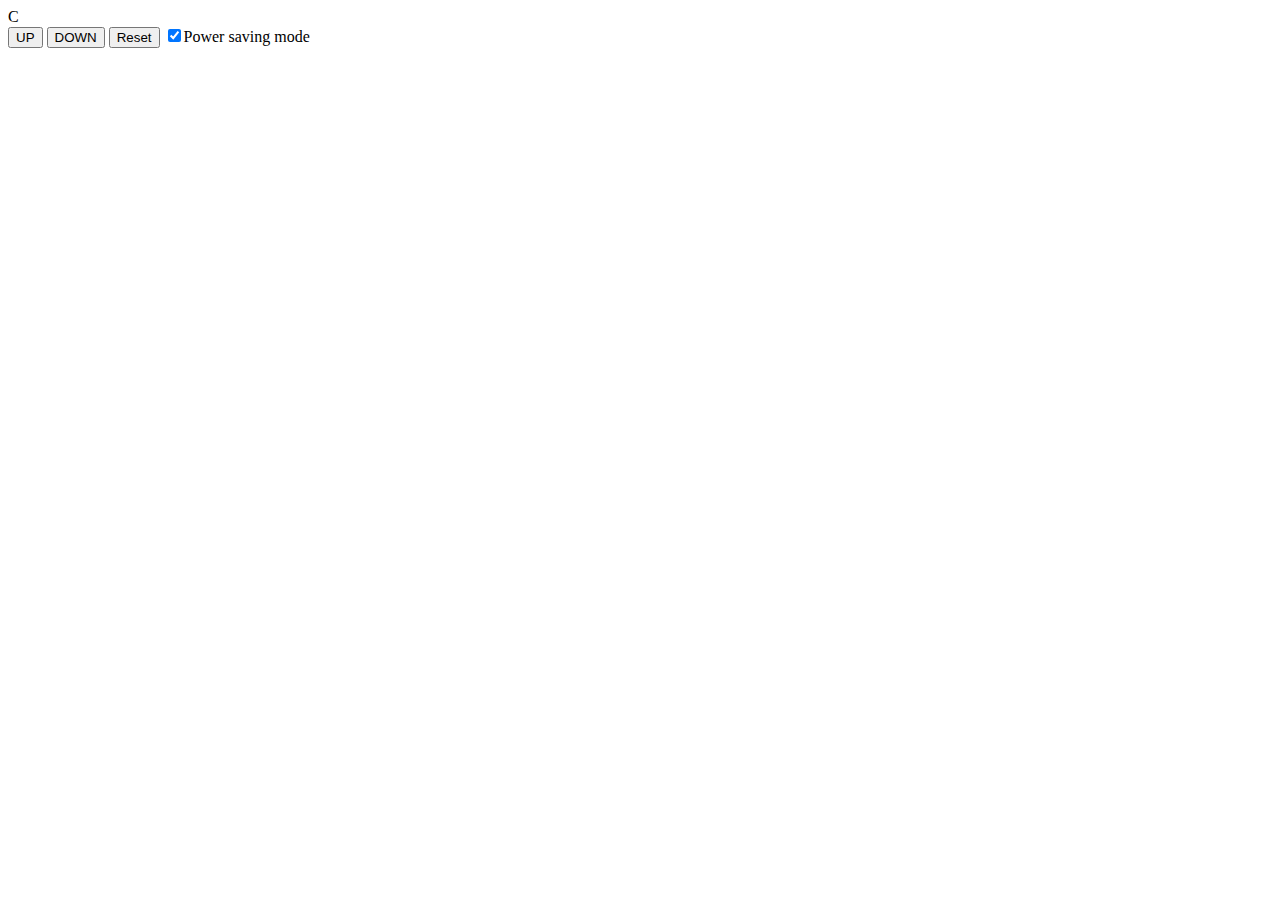
<file: index.html>
<!DOCTYPE html>
<html>
  <head>
       <title>Thermostat</title>
  </head>


  <body>

    <div class="container">
    <section class ="temp"><span id="temperature" data-color=""></span> C</section>
    <section class="buttons">
    <button class="up" type="button" onclick='t.tempUp(1)'> UP</button>
    <button class="down"type="button" id="downbutton" onclick='t.tempDown(1)'>DOWN</button>
    <button class="reset" type="button" id = "reset" onclick='t.reset()'>Reset</button>
    <input class="power_save" type="checkbox" checked>Power saving mode</button>
    <section class="buttons">
  </div>

  <script src="src/Thermostat.js"></script>
  </body>





</html>


<!--THIS IS DOCUMENT from thermostat.js-->
<!--WINDOW IS THE BROWSER, WHICH HAS PROPERTY document
DOCUMENT IS THIS HTML, WHICH HAS PROPERTIES AND METHODS FOR GETTING AND UPDATING HTML
I.E getElementById FETCHES A PART OF DOCUMENT WHICH YOU COULD ASSIGN TO A VARIABLE AND SET IT
OR USE IT IN A METHOD-->
</file>
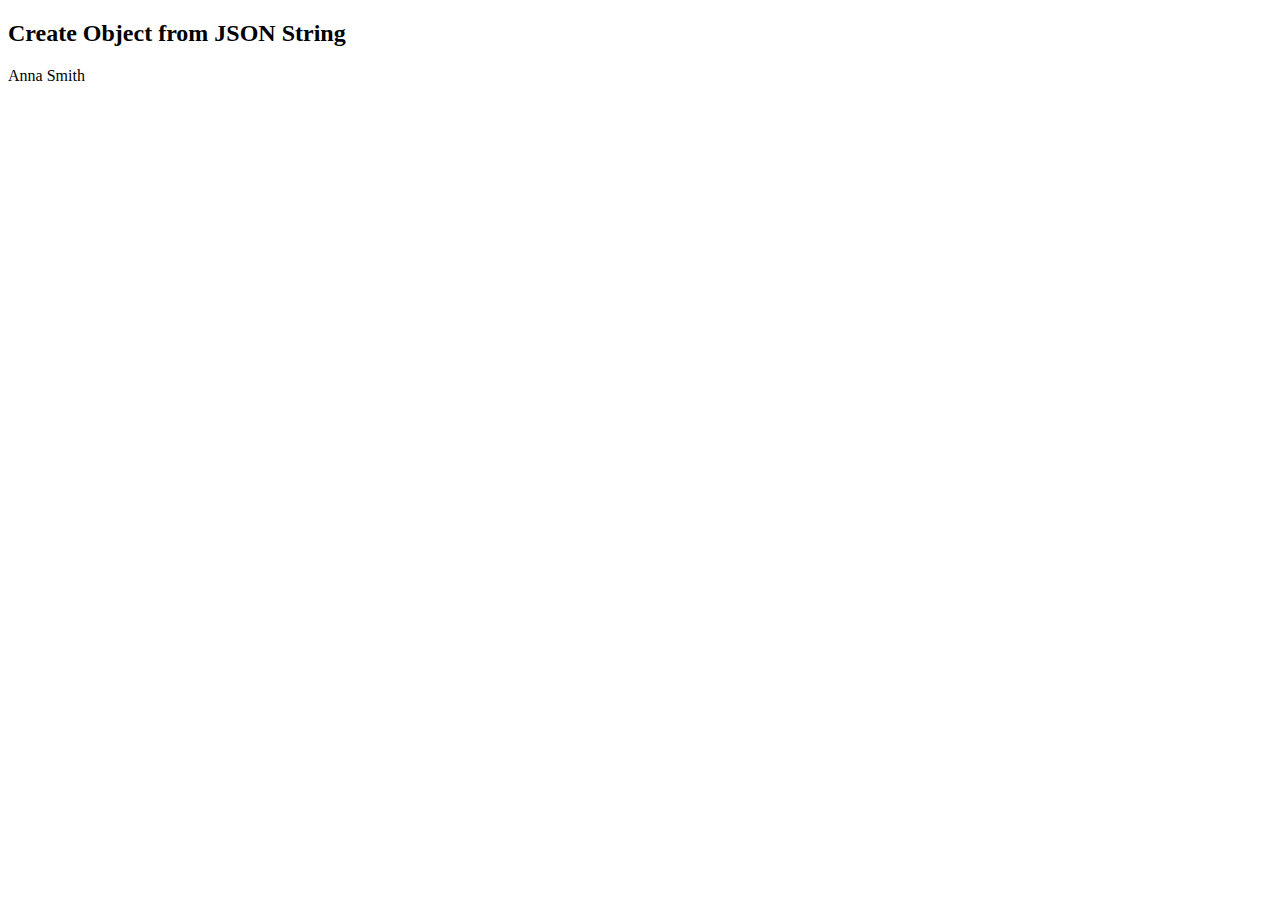
<file: demo.html>
<!DOCTYPE html>
<html>
<body>

<h2>Create Object from JSON String</h2>

<p id="demo"></p>

<script>
var text = '{"employees":[' +
'{"firstName":"John","lastName":"Doe" },' +
'{"firstName":"Anna","lastName":"Smith" },' +
'{"firstName":"Peter","lastName":"Jones" }]}';

obj = JSON.parse(text);
document.getElementById("demo").innerHTML =
obj.employees[1].firstName + " " + obj.employees[1].lastName;
</script>

</body>
</html>
</file>
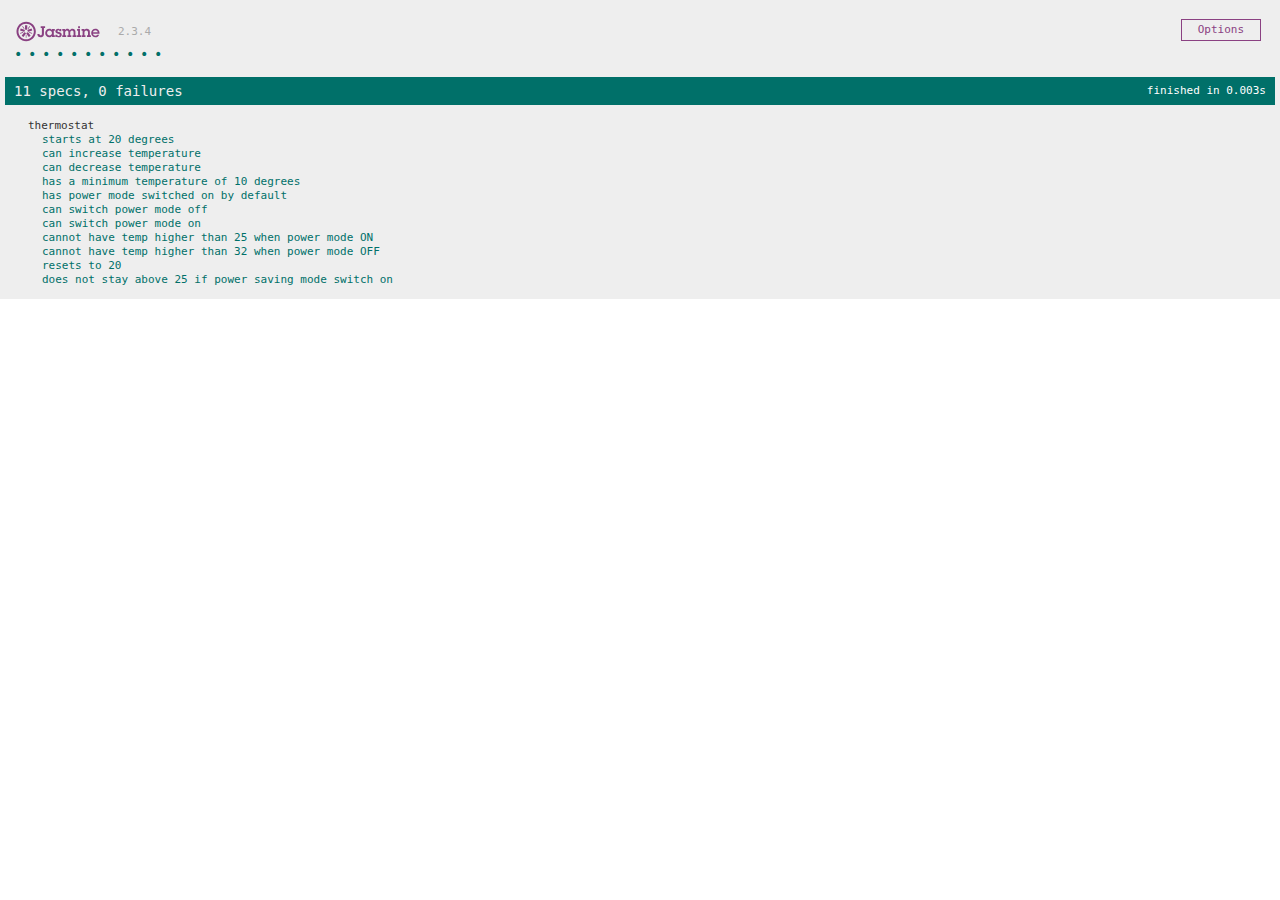
<file: SpecRunner.html>
<!DOCTYPE html>
<html>
<head>
  <meta charset="utf-8">
  <title>Jasmine Spec Runner v2.3.4</title>

  <link rel="shortcut icon" type="image/png" href="lib/jasmine-2.3.4/jasmine_favicon.png">
  <link rel="stylesheet" href="lib/jasmine-2.3.4/jasmine.css">

  <script src="lib/jasmine-2.3.4/jasmine.js"></script>
  <script src="lib/jasmine-2.3.4/jasmine-html.js"></script>
  <script src="lib/jasmine-2.3.4/boot.js"></script>

  <!-- include source files here... -->
  <script src="src/Thermostat.js"></script>

  <!-- include spec files here... -->
  <script src="spec/SpecHelper.js"></script>
  <script src="spec/ThermostatSpec.js"></script>

</head>

<body>
</body>
</html>
</file>
<file: lib/jasmine-2.3.4/jasmine.css>
body { overflow-y: scroll; }

.jasmine_html-reporter { background-color: #eee; padding: 5px; margin: -8px; font-size: 11px; font-family: Monaco, "Lucida Console", monospace; line-height: 14px; color: #333; }
.jasmine_html-reporter a { text-decoration: none; }
.jasmine_html-reporter a:hover { text-decoration: underline; }
.jasmine_html-reporter p, .jasmine_html-reporter h1, .jasmine_html-reporter h2, .jasmine_html-reporter h3, .jasmine_html-reporter h4, .jasmine_html-reporter h5, .jasmine_html-reporter h6 { margin: 0; line-height: 14px; }
.jasmine_html-reporter .banner, .jasmine_html-reporter .symbol-summary, .jasmine_html-reporter .summary, .jasmine_html-reporter .result-message, .jasmine_html-reporter .spec .description, .jasmine_html-reporter .spec-detail .description, .jasmine_html-reporter .alert .bar, .jasmine_html-reporter .stack-trace { padding-left: 9px; padding-right: 9px; }
.jasmine_html-reporter .banner { position: relative; }
.jasmine_html-reporter .banner .title { background: url('[data-uri]') no-repeat; background: url('[data-uri]') no-repeat, none; -moz-background-size: 100%; -o-background-size: 100%; -webkit-background-size: 100%; background-size: 100%; display: block; float: left; width: 90px; height: 25px; }
.jasmine_html-reporter .banner .version { margin-left: 14px; position: relative; top: 6px; }
.jasmine_html-reporter #jasmine_content { position: fixed; right: 100%; }
.jasmine_html-reporter .version { color: #aaa; }
.jasmine_html-reporter .banner { margin-top: 14px; }
.jasmine_html-reporter .duration { color: #fff; float: right; line-height: 28px; padding-right: 9px; }
.jasmine_html-reporter .symbol-summary { overflow: hidden; *zoom: 1; margin: 14px 0; }
.jasmine_html-reporter .symbol-summary li { display: inline-block; height: 8px; width: 14px; font-size: 16px; }
.jasmine_html-reporter .symbol-summary li.passed { font-size: 14px; }
.jasmine_html-reporter .symbol-summary li.passed:before { color: #007069; content: "\02022"; }
.jasmine_html-reporter .symbol-summary li.failed { line-height: 9px; }
.jasmine_html-reporter .symbol-summary li.failed:before { color: #ca3a11; content: "\d7"; font-weight: bold; margin-left: -1px; }
.jasmine_html-reporter .symbol-summary li.disabled { font-size: 14px; }
.jasmine_html-reporter .symbol-summary li.disabled:before { color: #bababa; content: "\02022"; }
.jasmine_html-reporter .symbol-summary li.pending { line-height: 17px; }
.jasmine_html-reporter .symbol-summary li.pending:before { color: #ba9d37; content: "*"; }
.jasmine_html-reporter .symbol-summary li.empty { font-size: 14px; }
.jasmine_html-reporter .symbol-summary li.empty:before { color: #ba9d37; content: "\02022"; }
.jasmine_html-reporter .run-options { float: right; margin-right: 5px; border: 1px solid #8a4182; color: #8a4182; position: relative; line-height: 20px; }
.jasmine_html-reporter .run-options .trigger { cursor: pointer; padding: 8px 16px; }
.jasmine_html-reporter .run-options .payload { position: absolute; display: none; right: -1px; border: 1px solid #8a4182; background-color: #eee; white-space: nowrap; padding: 4px 8px; }
.jasmine_html-reporter .run-options .payload.open { display: block; }
.jasmine_html-reporter .bar { line-height: 28px; font-size: 14px; display: block; color: #eee; }
.jasmine_html-reporter .bar.failed { background-color: #ca3a11; }
.jasmine_html-reporter .bar.passed { background-color: #007069; }
.jasmine_html-reporter .bar.skipped { background-color: #bababa; }
.jasmine_html-reporter .bar.errored { background-color: #ca3a11; }
.jasmine_html-reporter .bar.menu { background-color: #fff; color: #aaa; }
.jasmine_html-reporter .bar.menu a { color: #333; }
.jasmine_html-reporter .bar a { color: white; }
.jasmine_html-reporter.spec-list .bar.menu.failure-list, .jasmine_html-reporter.spec-list .results .failures { display: none; }
.jasmine_html-reporter.failure-list .bar.menu.spec-list, .jasmine_html-reporter.failure-list .summary { display: none; }
.jasmine_html-reporter .results { margin-top: 14px; }
.jasmine_html-reporter .summary { margin-top: 14px; }
.jasmine_html-reporter .summary ul { list-style-type: none; margin-left: 14px; padding-top: 0; padding-left: 0; }
.jasmine_html-reporter .summary ul.suite { margin-top: 7px; margin-bottom: 7px; }
.jasmine_html-reporter .summary li.passed a { color: #007069; }
.jasmine_html-reporter .summary li.failed a { color: #ca3a11; }
.jasmine_html-reporter .summary li.empty a { color: #ba9d37; }
.jasmine_html-reporter .summary li.pending a { color: #ba9d37; }
.jasmine_html-reporter .summary li.disabled a { color: #bababa; }
.jasmine_html-reporter .description + .suite { margin-top: 0; }
.jasmine_html-reporter .suite { margin-top: 14px; }
.jasmine_html-reporter .suite a { color: #333; }
.jasmine_html-reporter .failures .spec-detail { margin-bottom: 28px; }
.jasmine_html-reporter .failures .spec-detail .description { background-color: #ca3a11; }
.jasmine_html-reporter .failures .spec-detail .description a { color: white; }
.jasmine_html-reporter .result-message { padding-top: 14px; color: #333; white-space: pre; }
.jasmine_html-reporter .result-message span.result { display: block; }
.jasmine_html-reporter .stack-trace { margin: 5px 0 0 0; max-height: 224px; overflow: auto; line-height: 18px; color: #666; border: 1px solid #ddd; background: white; white-space: pre; }
</file>
